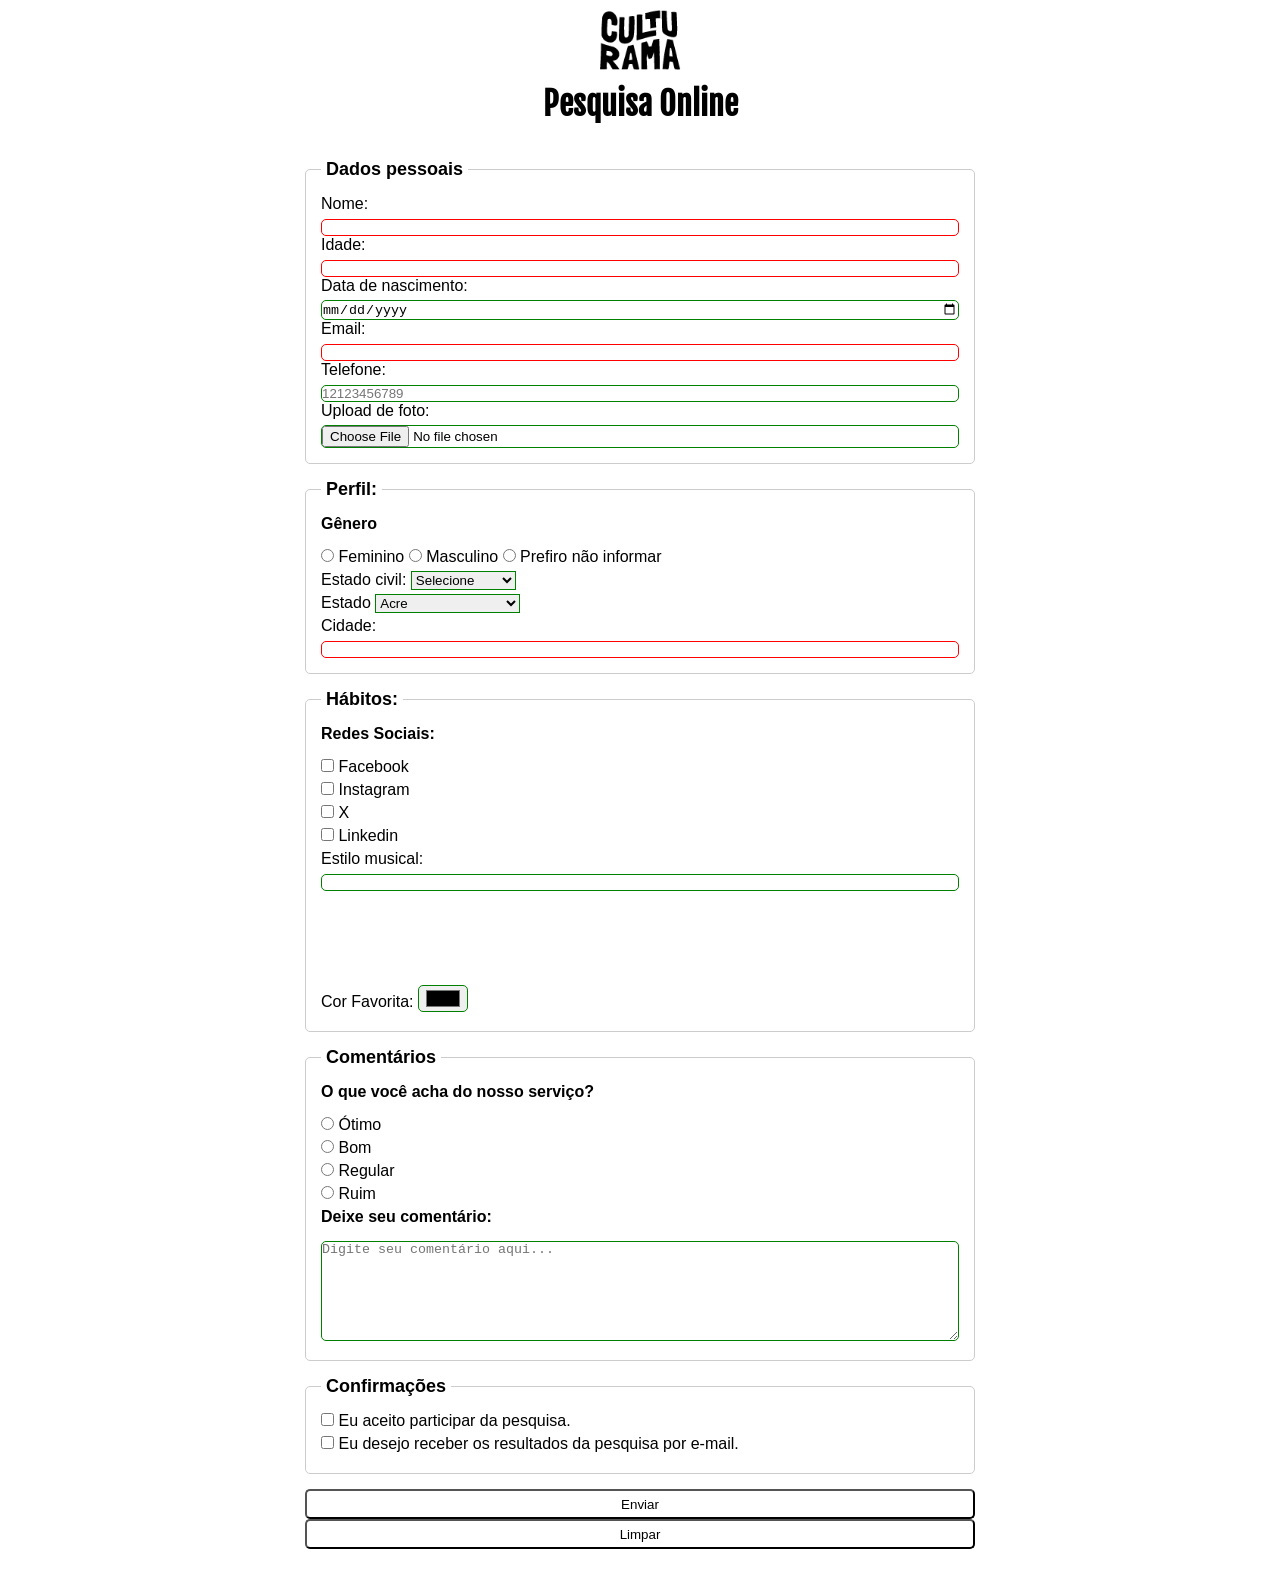
<file: index.htm>
<!DOCTYPE html>
  <html lang="pt-br">
    <head>
      <meta charset="UTF-8">
      <meta name="viewport" content="width=device-width, initial-scale=1.0">
      <link rel="icon" href="culturama-favico.png" type="image/png"> 
      
      <link rel="stylesheet" href="css/style.css">
      
      <link rel="preconnect" href="https://fonts.googleapis.com">
      <link rel="preconnect" href="https://fonts.gstatic.com" crossorigin>
      <link href="https://fonts.googleapis.com/css2?family=Fjalla+One&display=swap" rel="stylesheet">

      <title>Pesquisa Culturama </title>
    </head> 
    <body>
    <main>
      <header>
        <img src="img/logo-culturama.png" alt="Logo Culturama">
        <h1>Pesquisa Online </h1>
      </header>
      <section>
        <form action="sucesso.html" method="get">
        <fieldset>
              <legend>Dados pessoais</legend>

              <label for="name">Nome:</label>
              <input id="name" type="text" name="userName" required>
              <br>

              <label for="age">Idade:</label>
              <input id="age" type="number" name="userAge" required min="12" max="100">
              <br>

              <label for="date">Data de nascimento:</label>
              <input id="date" type="date" name="userBirthDate">
              <br>

              <label for="email">Email:</label>
              <input id="email" type="email" name="userEmail" required>
              <br>

              <label for="number">Telefone:</label>
              <input id="number" type="Tela" name="userPhoneNumber" pattern="[0-9]{11}" placeholder="12123456789">
              <br>

              <label for="image">Upload de foto:</label>
              <input id="image" type="file" accept="image/*" name="userImage">
              <br>
            </fieldset>

            <fieldset>
              <legend>Perfil:</legend>
              <p>Gênero</p>
              <input id="gender" type="radio" name="userGender" value="feminino">
              <label for="gender">Feminino</label>
              <input type="radio" name="userGender" value="mascuino">
              <label for="userGender">Masculino</label>

              <input id="gender" type="radio" name="userGender" value="naoinformado">
              <label for="gender">Prefiro não informar</label>
              <br>
              <label for="maritalStatus">Estado civil:</label>

              <select name="marietalStatus">

                <option value="naoInformado">Selecione</option>

                <option value="casado">Casado</option>
              
                <option value="solteiro">Solteiro</option>
              
                <option value="divorciado">Divorciado</option>
              
                <option value="uniaoEstavel">União Estavel</option>
              
              </select>
              <br>

              <label for="userState">Estado</label>
              <select name="userState" required>
                <option value="acre">Acre</option>
                <option value="alagoas">Alagoas</option>
                <option value="amapa">Amapá</option> 
                <option value="amazonas">Amazonas</option>
                <option value="bahia">Bahia</option>
                <option value="ceara">Ceará</option>
                <option value="distritoFederal">Distrito Federal</option>
                <option value="espiritoSanto">Espirito Santo</option>
                <option value="goias">Goiás</option>
                <option value="maranhao">Maranhão</option>
                <option value="matoGrossoDoSul">Mato Grosso do Sul</option>
                <option value="matoGrosso">Mato Grosso</option>
                <option value="minasGerais">Minas Gerais</option>
                <option value="para">Pará</option>
                <option value="paraiba">Paraíba</option>
                <option value="parana">Paraná</option>
                <option value="pernambuco">Pernambuco</option>
                <option value="piaui">Piauí</option>
                <option value="rioDeJaneiro">Rio de Janeiro</option>
                <option value="rioGrandeDoNorte">Rio Grande do Norte</option>
                <option value="rioGrandeDoSul">Rio Grande do Sul</option>
                <option value="rondonia">Rondônia</option>
                <option value="roraima">Roraima</option>
                <option value="santaCatarina">Santa Catarina</option>
                <option value="saoPaulo">São Paulo</option>
                <option value="sergipe">Sergipe</option>
                <option value="tocantins">Tocantins</option>
                
                </select>
                <br>

              <label for="usercity">Cidade:</label>
              <input type="cidade" name="usercity" required>
              <br>

              </select>
              </fieldset>

            <fieldset>
              <legend>Hábitos:</legend>
              <p>Redes Sociais:</p>
              <input id="facebook" type="checkbox" name="social" value="facebook">
              <label for="facebook">Facebook</label>
              <br>
              <input id="instagram" type="checkbox" name="social" value="instagram">
              <label for="instagram">Instagram</label>
              <br>
              <input id="x" type="checkbox" name="social" value="x">
              <label for="x">X</label>
              <br>
              <input id="linkedin" type="checkbox" name="social" value="linkedin">
              <label for="linkedin">Linkedin</label>
              <br>

              <label for="musicalStyle">Estilo musical:</label>
              <input  id="musicalStyle" name="musicalStyle" type="text" list="styleType">
              <datelist id="styleType">
                <option value="Rock">
                <option value="Pop">
                <option value="Sertanejo">
                <option value="Pagode">
              </datelist> 
              <br>

              <label for="favoriteColor"> Cor Favorita:</label>
              <input id="favoriteColor" name="userfavoriteColor" type="color" >
              <br>

            </fieldset>

            <fieldset>
              <legend>Comentários</legend>
              <p>O que você acha do nosso serviço?</p>
              <input id="ratingOtimo" type="radio" name="userRating" value="otimo">
              <label for="ratingOtimo">Ótimo</label>
              <br>

              <input id="ratingBom" type="radio" name="userRating" value="bom">
              <label for="ratingBom">Bom</label>
              <br>

              <input id="ratingRegular" type="radio" name="userRating" value="regular">
              <label for="ratingRegular">Regular</label>
              <br>

              <input id="ratingRuim" type="radio" name="userRating" value="ruim">
              <label for="ratingRuim">Ruim</label>
              <br>
              
              <p>Deixe seu comentário:</p>
              <textarea id="userComment" name="userComment" rows="4" cols="50" placeholder="Digite seu comentário aqui..."></textarea>

            </fieldset>

            <fieldset>
              <legend>Confirmações</legend>

              <input type="checkbox" id="lgpdTerm" name="userLgpd" value="accepted">
              <label for="lgpdTerm">Eu aceito participar da pesquisa.</label>
              <br>

              <input type="checkbox" id="result" name="userResult" value="accepted">
              <label for="result">Eu desejo receber os resultados da pesquisa por e-mail.</label>

            </fieldset>


            <button type="submit">Enviar</button>
            <button type="reset">Limpar</button>


        </form>
      </section>

    </main>
    </body>
  </html>
</file>
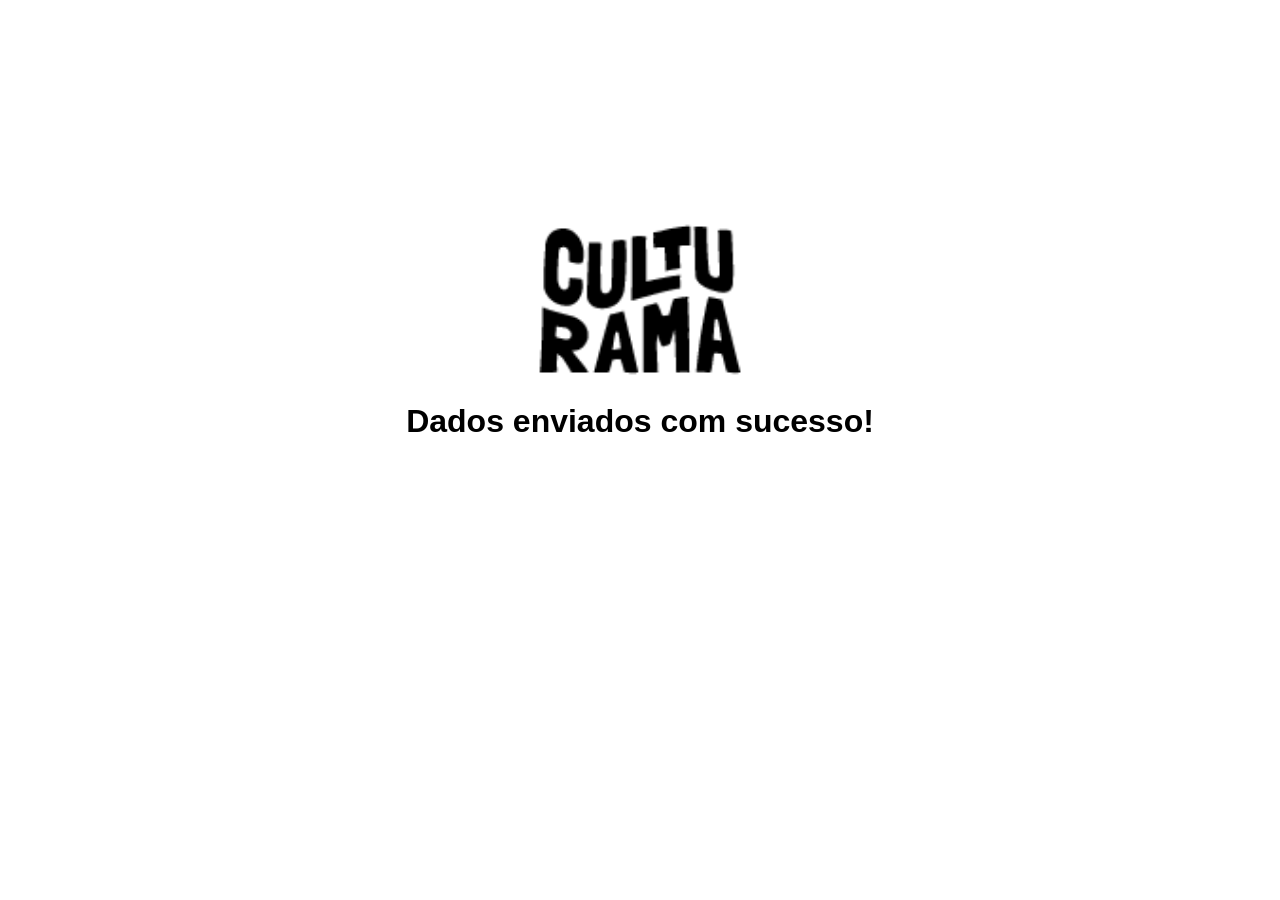
<file: sucesso.html>
<!DOCTYPE html>
    <html lang="pt-br">
        <head>
        <meta charset="UTF-8">
        <meta name="viewport" content="width=device-width, initial-scale=1.0">
        <link rel="icon" href="culturama-favico.png" type="image/png"> 
        
        <link rel="stylesheet" href="css/style.css">

        <title>Sucesso </title>
        </head> 
        <body class="pagina-sucesso">
     
        <header>
            <img src="img/logo-culturama.png" alt="Logo Culturama">
            <h1>Dados enviados com sucesso!</h1>
        </header>
        
    </body>
    </html>
</file>
<file: css/style.css>
/* body {  
  font-family: "Work S ans", sans-serif;
  font-optical-sizing: auto;
  font-weight: 400;
  font-style: normal;
}

h1 {
  font-family: "Fjalla One", sans-serif;
  font-weight: 400;
  font-style: normal;
} */

*{
  margin: 0;
  padding: 0;
  box-sizing: border-box;
}

body {
  font-family: "Work Sans", sans-serif;
  font-optical-sizing: auto;
  font-weight: 400;
  font-style: normal;
  width: 100%; 
  max-width: 700px; 
  margin: 0 auto;
}

main {
    width: 100%; /*largura total da tela*/
    max-width: 700px; /*largura máxima do conteúdo*/
    margin: 0 auto; /*margem automática para centralizar o conteúdo*/
}

header {
    text-align: center; /*centralizar o conteúdo do header */
    margin-bottom: 20px; /*margem de 20px abaixo do header */
}

img {
    width: 100px; /*largura da imagem*/
}

h1 {
    font-family: "Fjalla One", sans-serif; /*define a fonte do título h1*/
}

form {
    background-color: #FFFFFF; /*cor de fundo do formulário*/
    padding: 15px; /*espaçamento interno do formulário*/
    border-radius: 5px; /*arredondamento dos cantos do formulário*/
    margin-bottom: 20px; /*margem de 20px abaixo do formulário*/
}
fieldset {
    padding: 15px; /*espaçamento interno do fieldset*/
    border: 1px solid #CCCCCC; /*borda do fieldset*/    
    border-radius: 5px; /*arredondamento dos cantos do fieldset*/   
    margin-bottom: 15px; /*margem de 15px abaixo do fieldset*/
}

legend {
    font-weight: bold; /*negrito para o texto do legend*/
    font-size: 18px; /*tamanho da fonte do legend*/
    padding: 0 5px; /*define espaçamento interno do legend*/
}   

label {
    display: inline-block; /*exibe o label como bloco*/
    margin-bottom: 5px; /*margem de 5px abaixo do label*/
}

p {
    margin-bottom: 15px; /*margem de 15px abaixo do parágrafo*/
    font-weight: bold; /*negrito para o texto do parágrafo*/
}

input, text, textarea {
    width: 100%; /*largura total do input, text e textarea*/
    border: 1px solid #CCCCCC; /*borda do input, text e textarea*/
    border-radius: 5px; /*arredondamento dos cantos do input, text e textarea*/
}

textarea {
   min-height: 100px; /*altura mínima do textarea*/

}
input[type="radio"],
input[type="checkbox"] {
    width: auto; /*largura automática para os inputs do tipo radio e checkbox*/    
}
input[type="color"] {
    width: 50px; /*largura do input do tipo color*/
    padding: 0  5px; /*remove o espaçamento interno do input do tipo color*/
}

input:invalid, /*aplica a cor da borda como vermelha para inputs inválidos*/
select:invalid,
textarea:invalid {
    border-color: red; /*define a cor da borda como vermelha para inputs, selects e textareas inválidos*/
}

input:valid, /*aplica a cor da borda como verde para inputs válidos*/
select:valid,
textarea:valid {
    border-color: green; /*define a cor da borda como verde para inputs, selects e textareas válidos*/
}

button {
    width: 100%; 
    height: 30px; 
    margin-right: 10px;
    background-color: white; /*cor de fundo do botão*/
    border-radius: 5px; /*arredondamento dos cantos do botão*/
    cursor: pointer; /*define o cursor como pointer ao passar o mouse sobre o botão*/
}

button:hover {
    background-color: green; /*cor de fundo do botão ao passar o mouse sobre ele*/
    color: white; /*cor do texto do botão ao passar o mouse sobre ele*/
}

button[type="reset"]:hover {
    background-color: orangered; /*cor de fundo do botão reset*/
    color: white; /*cor do texto do botão reset*/
}

/* Página de sucesso */
.pagina-sucesso {
    text-align: center; /*centraliza o conteúdo da página de sucesso*/
    margin-top: 200px; /*margem de 50px acima do conteúdo da página de sucesso*/
}
.pagina-sucesso img {
    width: 250px; /*largura da imagem da página de sucesso*/
}
</file>
